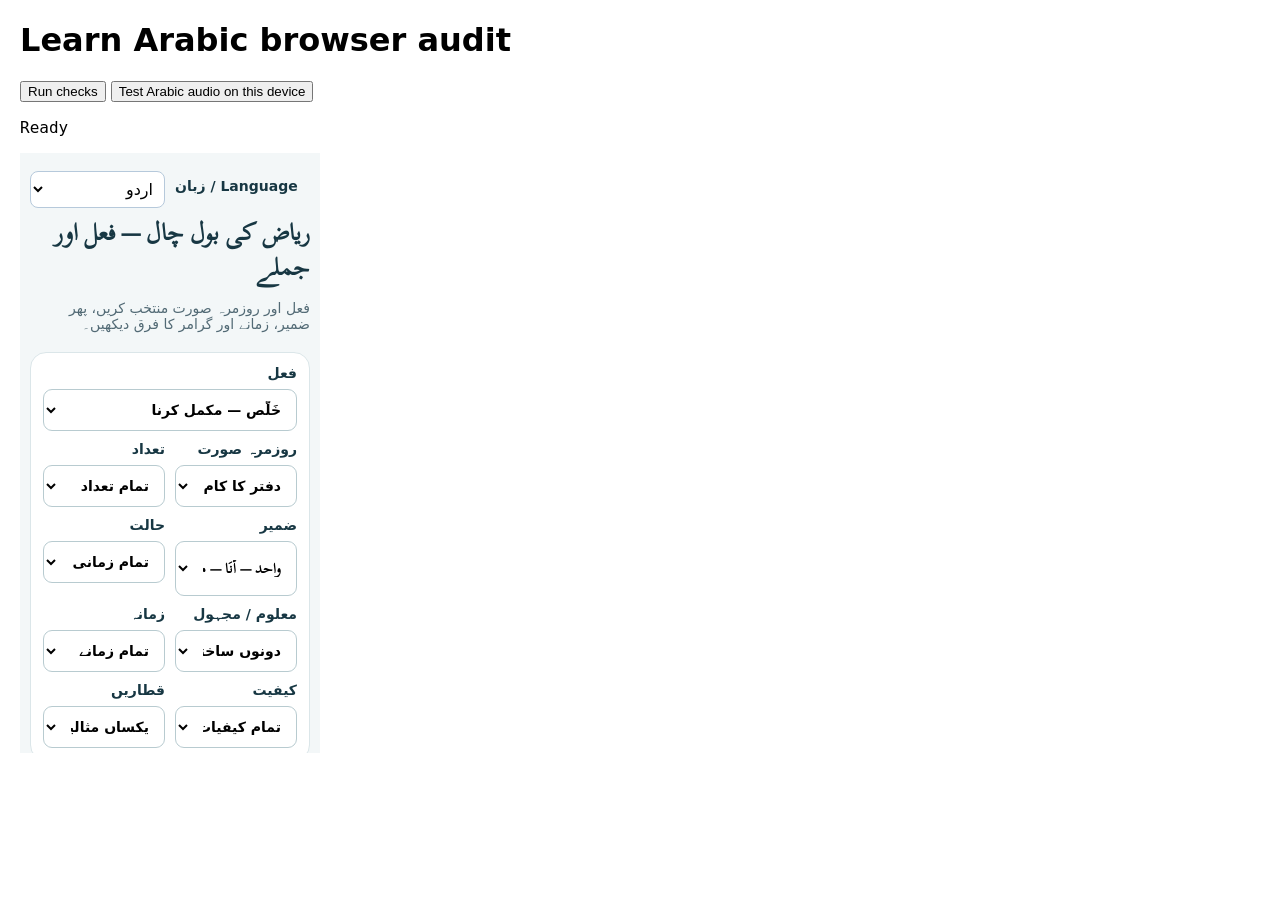
<file: tests/browser-audit.html>
<!doctype html>
<html lang="en"><meta charset="utf-8"><meta name="viewport" content="width=device-width,initial-scale=1">
<title>Learn Arabic browser audit</title>
<style>body{font:16px system-ui;margin:20px}pre{white-space:pre-wrap}iframe{height:600px;border:0}</style>
<h1>Learn Arabic browser audit</h1>
<button id="run" disabled>Run checks</button> <button id="voice" disabled>Test Arabic audio on this device</button>
<pre id="report" role="status">Loading examples…</pre><p id="audio"></p>
<iframe id="site" title="Page under test"></iframe>
<script>
const frame=document.querySelector('iframe'), run=document.querySelector('#run'), voice=document.querySelector('#voice');
const report=document.querySelector('#report'),audio=document.querySelector('#audio');
frame.onload=()=>{run.disabled=voice.disabled=false;report.textContent='Ready';};
frame.src='../index.html?audit='+Date.now();
const check=(ok,message)=>{if(!ok)throw Error(message);};
function select(el,value){el.value=value;el.dispatchEvent(new Event('change'));}
run.onclick=async()=>{
 run.disabled=voice.disabled=true;
 const w=frame.contentWindow,d=frame.contentDocument,by=id=>d.getElementById(id);
 const person=by('person'),condition=by('condition'),panel=by('wordPanel');
 const previous=[person.value,condition.value,frame.style.width,by('detail').value,by('scope').value],lines=[];
 let cells=0,words=0,filters=0,last,place='startup';
 const say=line=>{lines.push(line);report.textContent=lines.join('\n');};
 const original=Object.getOwnPropertyDescriptor(w,'speechSynthesis');
 const mock={getVoices:()=>[{lang:'ar-SA'}],cancel(){},speak(u){last=u;}};
 // Use plain utterances so the test voice can be selected without an OS voice.
 const Utterance=w.SpeechSynthesisUtterance;
 try{
  select(condition,'مثبت');
  for(const scope of ['active','nonagent'])for(const tense of ['past','present','future'])for(const aspect of ['simple','continuous','perfect','perfectContinuous']){
   select(by('scope'),scope);select(by('tense'),tense);select(by('aspect'),aspect);
   const rows=by('rows').rows,head=by('headings').lastElementChild;
   check(rows.length===1&&rows[0].querySelector('.voice-label')&&rows[0].querySelectorAll('.tense-cell').length===1,'Combined filter shape');
   check(rows[0].querySelector('.tense-cell').dataset.tense===head.textContent&&rows[0].querySelector('.copy-btn'),'Tense header and copy control');
  }
  const first=by('rows').rows[0];first.querySelector('.word-tap').click();check(!panel.hidden,'Open word');
  by('wordMeaning').click();check(!panel.hidden,'Keep open on inside click');
  first.querySelector('.translation').click();check(panel.hidden,'Dismiss outside');
  first.querySelector('.grammar-trigger').click();check(!panel.hidden,'Open grammar');by('close').click();
  select(by('tense'),'all');select(by('aspect'),'all');
  say('PASS 24 combined filters, phrase copy controls and outside-click dismissal');
  select(by('scope'),'nonagent');select(by('detail'),'compact');select(condition,'مجبوری');
  check(person.disabled&&by('rows').rows.length===1,'Shared obligation row');
  select(condition,'احتمال');check(by('rows').rows.length===4,'Four probability aspects');
  select(by('scope'),'active');check(!person.disabled&&by('rows').rows.length===4,'Active aspects');
  select(by('scope'),'both');select(by('detail'),'full');
  say('PASS compact rows, shared agent scope and probability aspects');
  const audit=w.auditNajdiExamples();
  check(audit.checked===2304&&audit.passed,JSON.stringify(audit));say('PASS 2,304 generated entries and grammar regressions');
  Object.defineProperty(w,'speechSynthesis',{configurable:true,value:mock});
  w.SpeechSynthesisUtterance=class{constructor(text){this.text=text;}};
  for(const p of person.options){
   select(person,p.value);
   for(const c of condition.options){
    place=p.text+' / '+c.text;
    select(condition,c.value);filters++;
    const all=c.value==='all',rows=[...by('rows').rows];
    check(rows.length===(all?96:8),'Row count');
    check(by('rows').querySelectorAll('.kind').length===(all?12:1),'Condition column');
    for(const row of rows){
     check(all||row.dataset.condition===c.value,'Unexpected condition');
     const examples=row.querySelectorAll('.tense-cell');
     check(examples.length===3,'Missing time');if(all)continue;
     for(const td of examples){
      const ar=td.querySelector('.arabic').textContent,ur=td.querySelector('.translation').textContent;
      check(ar&&ur&&!/(?:وہ(?: سب)? نے|undefined|null)/u.test(ur),'Translation');
      for(const word of td.querySelectorAll('.word-tap')){
       word.click();words++;
       check(!panel.hidden&&by('wordTitle').textContent===word.textContent.replace(/[،؟]/gu,'')&&by('wordMeaning').textContent&&!by('wordMeaning').textContent.includes('مزید تصدیق')&&by('wordGrammar').textContent&&by('wordSentence').textContent===ar&&by('wordSentenceUr').textContent===ur,'Word explanation');
      }
      const [listen,why]=td.querySelectorAll('.speak-btn');why.click();
      check(!panel.hidden&&by('wordGrammar').textContent&&by('wordSentenceUr').textContent===ur,'Grammar panel');
      by('close').click();check(panel.hidden,'Close');
      last=null;listen.click();check(last?.text===ar&&last.lang==='ar-SA'&&last.voice.lang==='ar-SA','Audio text / voice');cells++;
     }
    }
   }
   await new Promise(resolve=>setTimeout(resolve,0));
  }
  check(filters===104&&cells===2304,'Incomplete matrix');
  say('PASS '+filters+' filter combinations; '+cells+' sentence, grammar and audio-button checks; '+words+' word clicks');
  const notice=by('audioStatus');
  last.onerror({error:'synthesis-failed'});check(notice.textContent.includes('synthesis-failed'),'Playback error feedback');
  by('rows').querySelector('.speak-btn').click();last.onerror({error:'canceled'});check(!notice.textContent,'Spurious cancellation error');
  say('PASS audio error and cancellation feedback');
  for(const width of [320,375,390,430,600,700,768,1024,1440]){
   place='layout '+width;frame.style.width=width+'px';
   await new Promise(resolve=>requestAnimationFrame(()=>requestAnimationFrame(resolve)));
   const row=by('rows').rows[0],box=row.querySelector('.tense-cell').getBoundingClientRect();
   check(d.documentElement.scrollWidth<=w.innerWidth+1,'Page overflows');
   if(width<=700)check(box.left>=0&&box.right<=width&&getComputedStyle(row).display==='grid','Mobile card');
   if(width<=600)check(Math.abs(box.top-row.querySelectorAll('.tense-cell')[1].getBoundingClientRect().top)>10,'Times not stacked');
   row.querySelector('.word-tap').click();const popup=panel.getBoundingClientRect();
   check(popup.left>=0&&popup.right<=width&&popup.top>=0&&popup.bottom<=w.innerHeight,'Popup clipped');
   by('close').click();say('PASS layout '+width+' px');
  }
  say('PASS all automated checks. Audio routing was simulated. Use the separate device audio test to check playback.');
 }catch(e){say('FAIL '+place+' — '+e.message);}
 finally{
  if(original)Object.defineProperty(w,'speechSynthesis',original);else delete w.speechSynthesis;
  w.SpeechSynthesisUtterance=Utterance;frame.style.width=previous[2];select(by('scope'),previous[4]);select(by('detail'),previous[3]);select(person,previous[0]);select(condition,previous[1]);run.disabled=voice.disabled=false;
 }
};
voice.onclick=()=>{
 const w=frame.contentWindow,synth=w.speechSynthesis;
 if(!synth||!w.SpeechSynthesisUtterance){audio.textContent='Device has no speech synthesis API.';return;}
 const voices=synth.getVoices(),v=voices.find(v=>/^ar-SA$/i.test(v.lang))||voices.find(v=>/^ar/i.test(v.lang));
 const u=new w.SpeechSynthesisUtterance('خَلَّصْت الشُّغْل أَمْس');u.lang='ar-SA';if(v)u.voice=v;
 audio.textContent='Playback requested. Arabic voice: '+(v?.name||'system default');
 u.onend=()=>{audio.textContent='Device reported completed playback. Voice: '+(v?.name||'system default');};
 u.onerror=e=>{audio.textContent='Playback failed: '+e.error;};synth.speak(u);
};
</script></html>
</file>
